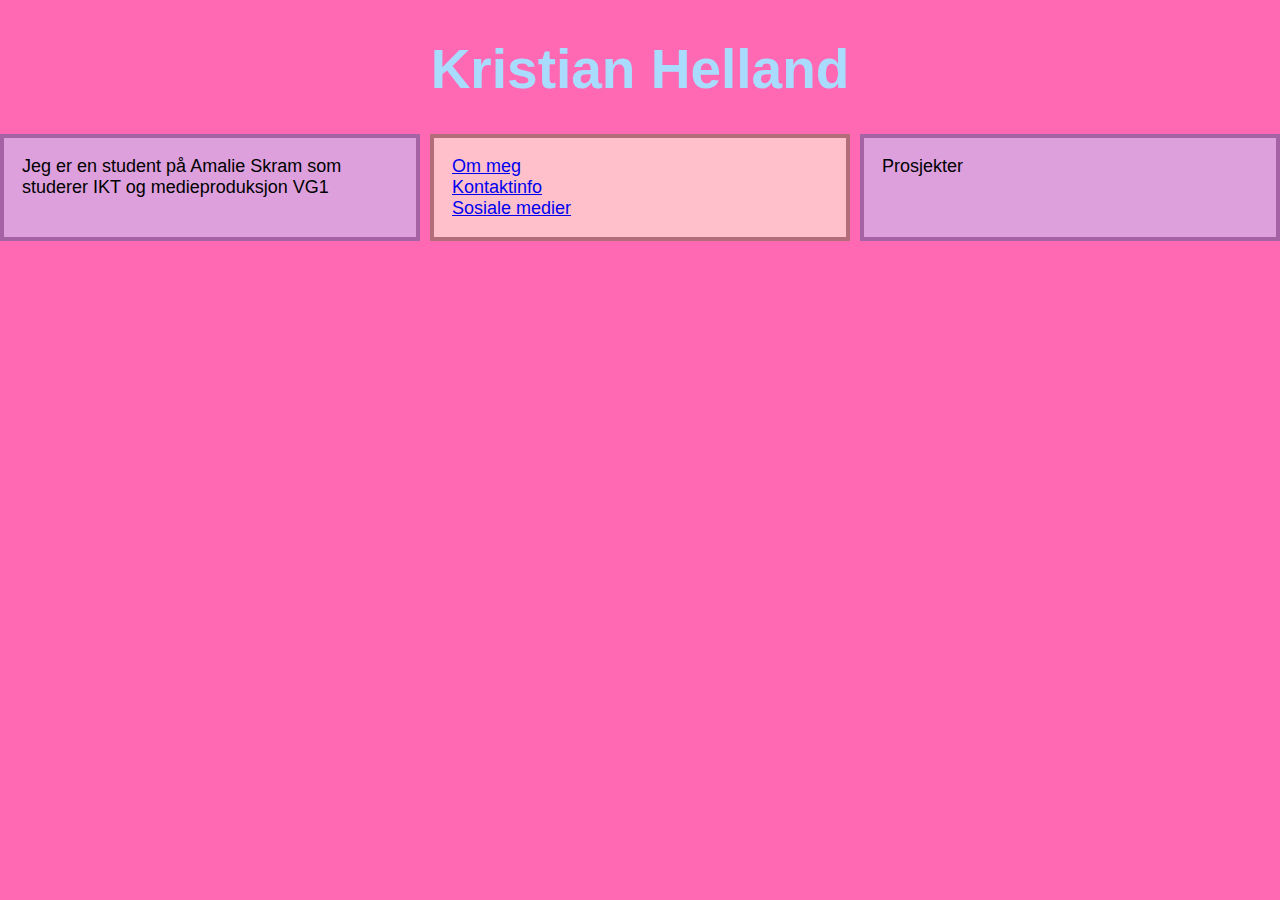
<file: index.html>
<!DOCTYPE html>
<html>
<head>
  <title>Kristian Helland</title>
  <link rel="stylesheet" type="text/CSS" href="CSS/minstil.css">
<style>
</style>
</head>
<body>
  <H1>Kristian Helland</H1>
  <div class="container">

    <Div>Jeg er en student på Amalie Skram som studerer IKT og medieproduksjon VG1</div>
    
  <div class="nested">
    <a href="#">Om meg</a>
    <a href="#">Kontaktinfo</a>
    <a href="#">Sosiale medier</a>
    </div>
    

<div class="dropdown">
  <span>Prosjekter</span>
  <div class="dropdown-content">
  <a href="produksjonoghistoriefortelling.html">Produksjon og Historiefortelling</a>
  <a href="#">Konseptutvikling og Programmering</a>
  <a href="#">Teknologiforståelse</a>
  </div>
</div>
 </div>

</html>
</file>
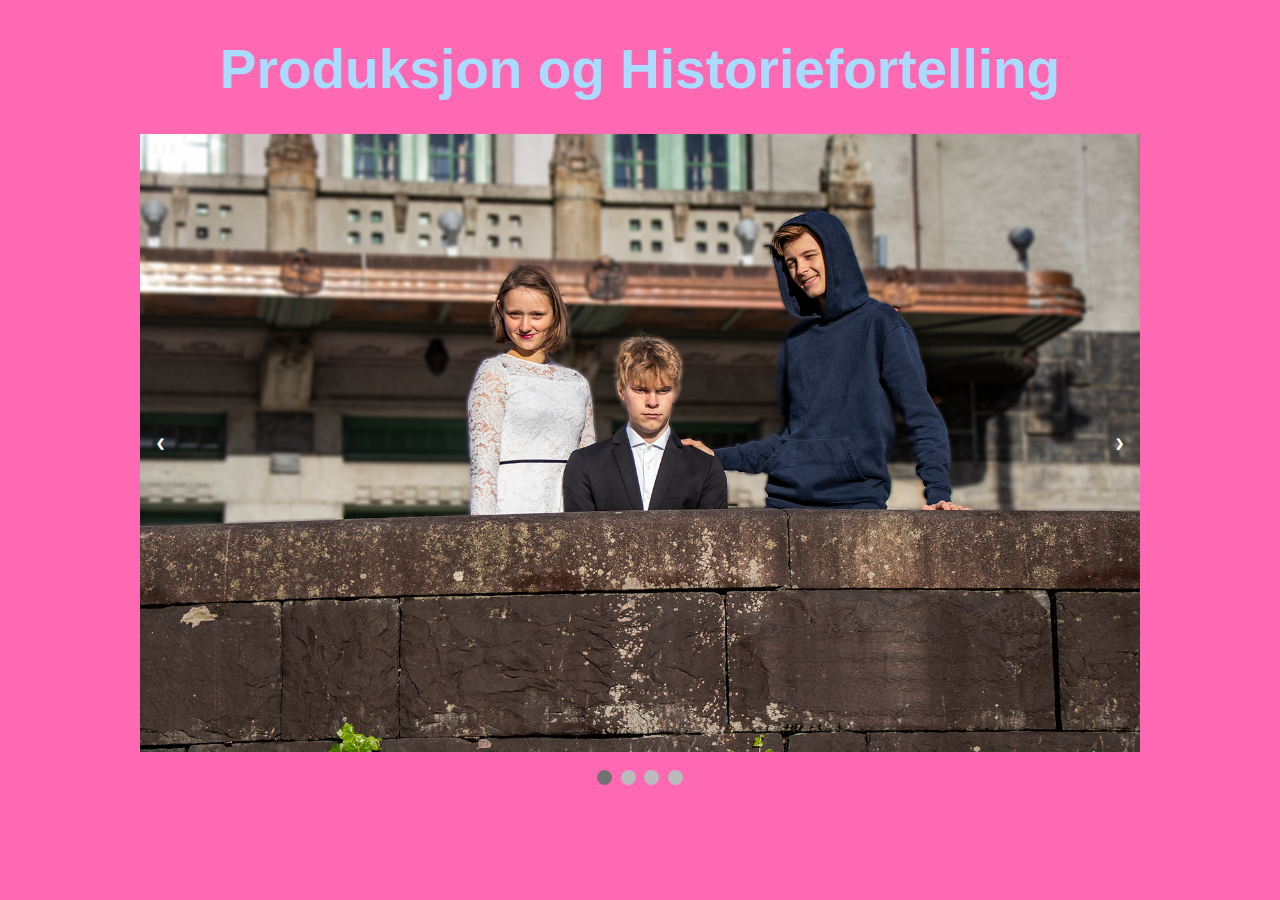
<file: produksjonoghistoriefortelling.html>
<!DOCTYPE html> 
<html>
<head>
  <title>Kristian Helland</title>
  <link rel="stylesheet" type="text/CSS" href="CSS/minstil.css">
</head>
<body>
  <h1>Produksjon og Historiefortelling</h1>
<div class="slideshow-container">

  <div class="mySlides fade">
    <div class="numbertext">1 / 4</div>
    <img src="Bilder/Hele Familien.jpg" style="width:100%">
  </div>
  
  <div class="mySlides fade">
    <div class="numbertext">2 / 4</div>
    <img src="Bilder/Kastet ut.jpg" style="width:100%">
  </div>
  
  <div class="mySlides fade">
    <div class="numbertext">3 / 4</div>
    <img src="Bilder/Mister alt.jpg" style="width:100%">
  </div>
  
  <div class="mySlides fade">
    <div class="numbertext">4 / 4</div>
    <img src="Bilder/Uteligger.jpg" style="width:100%">
    
  </div>
  
  <a class="prev" onclick="plusSlides(-1)">&#10094;</a>
  <a class="next" onclick="plusSlides(1)">&#10095;</a>
  
  </div>
  <br>
  
  <div style="text-align:center">
    <span class="dot" onclick="currentSlide(1)"></span> 
    <span class="dot" onclick="currentSlide(2)"></span> 
    <span class="dot" onclick="currentSlide(3)"></span> 
    <span class="dot" onclick="currentSlide(4)"></span> 
  </div>
  <script>
    var slideIndex = 1;
    showSlides(slideIndex);
    
    function plusSlides(n) {
      showSlides(slideIndex += n);
    }
    
    function currentSlide(n) {
      showSlides(slideIndex = n);
    }
    
    function showSlides(n) {
      var i;
      var slides = document.getElementsByClassName("mySlides");
      var dots = document.getElementsByClassName("dot");
      if (n > slides.length) {slideIndex = 1}    
      if (n < 1) {slideIndex = slides.length}
      for (i = 0; i < slides.length; i++) {
          slides[i].style.display = "none";  
      }
      for (i = 0; i < dots.length; i++) {
          dots[i].className = dots[i].className.replace(" active", "");
      }
      slides[slideIndex-1].style.display = "block";  
      dots[slideIndex-1].className += " active";
    }
    </script>
  

</body>
</html>
</file>
<file: CSS/minstil.css>
body {
  background-color: hotpink;
  opacity: 1;
}
p.one{
  border-style:solid ;
  border-width:50px ;
}
h1 {
  color: rgb(169, 220, 252);
  text-align: center;
 font-size: 55px;
  height: 60px;
 
}
.nested{
  display:grid;
  grid-template-columns:repeat(3 1fr);
}
 


p {
  color: white;
  font-family: verdana;
  font-size: 20px;
}

.container{
  display:grid;
  grid-template-columns:1fr 1fr 1fr ;
  grid-auto-rows:minmax(100px, auto);
  grid-gap:10px;
  text-align: left;
  font-size: 18px;

}
.container > div
{background-color: pink;
  padding:1em;
  border-style: solid;
  border-width:4px;
  border-color:rgb(179, 109, 121);
}
  .container > div:nth-child(odd){
    background-color:plum;
    border-style: solid;
    border-color: rgb(165, 98, 165);
    }

    .dropdown {
      position: relative;
      display: inline-block;
    }
    
    .dropdown-content {
      display: none;
      font-family: arial;
      font-size: 15px;
      position: absolute;
      background-color:plum;
      min-width: 0px ;
      box-shadow: 0px 8px 16px 0px rgba(0,0,0,0.2);
      padding: 12px 16px;
      z-index: 1;
      border-style: solid;
      max-width: 290px;
      border-color: rgb(165, 98, 165);
      
    }
    
    .dropdown:hover .dropdown-content {
      display: block;
    }
.span {
  font-size: 40px;
}
* {box-sizing: border-box}
body {font-family: Verdana, sans-serif; margin:0}
.mySlides {display: none}
img {vertical-align: middle;}

.slideshow-container {
  max-width: 1000px;
  position: relative;
  margin: auto;
}

.prev, .next {
  cursor: pointer;
  position: absolute;
  top: 50%;
  width: auto;
  padding: 16px;
  margin-top: -22px;
  color: white;
  font-weight: bold;
  font-size: 18px;
  transition: 0.6s ease;
  border-radius: 0 3px 3px 0;
  user-select: none;
}

.next {
  right: 0;
  border-radius: 3px 0 0 3px;
}

.prev:hover, .next:hover {
  background-color: rgba(0,0,0,0.8);
}

.text {
  color: #f2f2f2;
  font-size: 15px;
  padding: 8px 12px;
  position: absolute;
  bottom: 8px;
  width: 100%;
  text-align: center;
}

.numbertext {
  color: #f2f2f2;
  font-size: 12px;
  padding: 8px 12px;
  position: absolute;
  top: 0;
}

.dot {
  cursor: pointer;
  height: 15px;
  width: 15px;
  margin: 0 2px;
  background-color: #bbb;
  border-radius: 50%;
  display: inline-block;
  transition: background-color 0.6s ease;
}

.active, .dot:hover {
  background-color: #717171;
}

.fade {
  -webkit-animation-name: fade;
  -webkit-animation-duration: 1.5s;
  animation-name: fade;
  animation-duration: 1.5s;
}

@-webkit-keyframes fade {
  from {opacity: .4} 
  to {opacity: 1}
}

@keyframes fade {
  from {opacity: .4} 
  to {opacity: 1}
}

@media only screen and (max-width: 300px) {
}
.prev, .next,.text {font-size: 11px}
</file>
